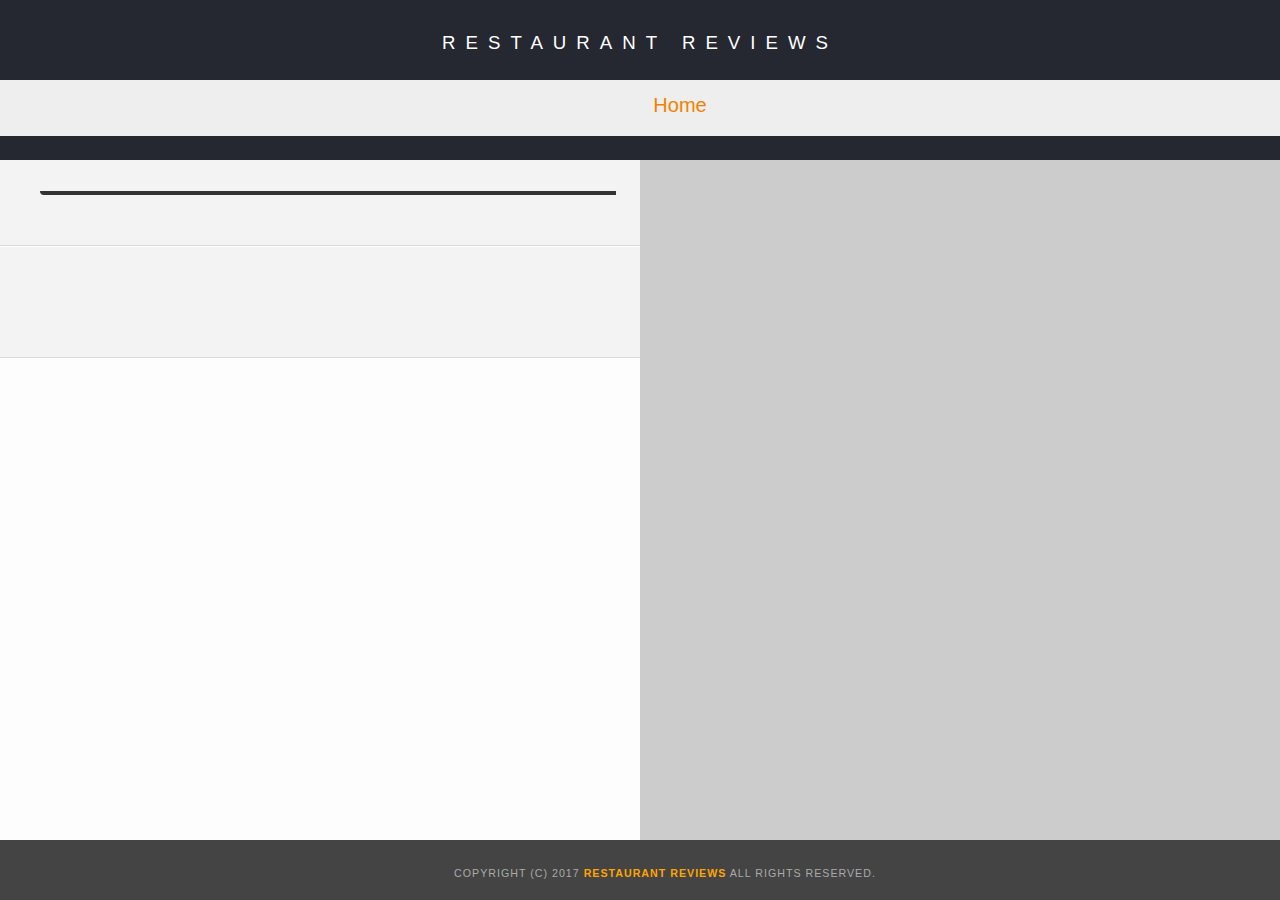
<file: restaurant.html>
<!DOCTYPE html>
<html>

<head>
  <meta name="viewport" content="width=device-width, initial-scale=1">
  
  <!-- Normalize.css for better cross-browser consistency -->
  <link rel="stylesheet" src="//normalize-css.googlecode.com/svn/trunk/normalize.css" />
  <!-- Main CSS file -->
  <link rel="stylesheet" href="css/styles.css" type="text/css">
  <link rel="stylesheet" href="https://unpkg.com/leaflet@1.3.1/dist/leaflet.css" integrity="sha512-Rksm5RenBEKSKFjgI3a41vrjkw4EVPlJ3+OiI65vTjIdo9brlAacEuKOiQ5OFh7cOI1bkDwLqdLw3Zg0cRJAAQ==" crossorigin=""/>
  <title>Restaurant Info</title>
</head>

<body class="inside">
  <!-- Beginning header -->
  <header>
    <!-- Beginning nav -->
    <nav>
      <h1><a href="/">Restaurant Reviews</a></h1>
    </nav>
    <!-- Beginning breadcrumb -->
    <nav>
      <ul id="breadcrumb" >
        <li><a aria-label="Restaurant Reviews" href="/">Home</a></li>
      </ul>
    </nav>
    <!-- End breadcrumb -->
    <!-- End nav -->
  </header>
  <!-- End header -->

  <!-- Beginning main -->
  <main id="maincontent">
    <!-- Beginning map -->
    <section id="map-container">
      <div id="map" role="application"></div>
    </section>
    <!-- End map -->
    <!-- Beginning restaurant -->
    <section id="restaurant-container">
      <h1 id="restaurant-name"></h1>
      <img id="restaurant-img">
      <p id="restaurant-cuisine"></p>
      <p id="restaurant-address"></p>
      <table id="restaurant-hours"></table>
    </section>
    <!-- end restaurant -->
    <!-- Beginning reviews -->
    <section id="reviews-container">
      <ul id="reviews-list"></ul>
    </section>
    <!-- End reviews -->
  </main>
  <!-- End main -->

  <!-- Beginning footer -->
  <footer id="footer">
    Copyright (c) 2017 <a href="/"><strong>Restaurant Reviews</strong></a> All Rights Reserved.
  </footer>
  <!-- End footer -->
  <script src="https://unpkg.com/leaflet@1.3.1/dist/leaflet.js" integrity="sha512-/Nsx9X4HebavoBvEBuyp3I7od5tA0UzAxs+j83KgC8PU0kgB4XiK4Lfe4y4cgBtaRJQEIFCW+oC506aPT2L1zw==" crossorigin=""></script>
  <!-- Beginning scripts -->
  <!-- Database helpers -->
  <script type="text/javascript" src="js/dbhelper.js"></script>
  <!-- Main javascript file -->
  <script type="text/javascript" src="js/restaurant_info.js"></script>
  <!-- Google Maps -->
 <!--  <script async defer src="https://maps.googleapis.com/maps/api/js?key=AIzaSyA_tKbW6A5pQ-eupxI56myUnHLqYCzOjKo&libraries=places&callback=initMap"></script> -->
  <!-- End scripts -->

</body>

</html>
</file>
<file: css/styles.css>
@charset "utf-8";
/* CSS Document */

body,td,th,p{
	font-family: Arial, Helvetica, sans-serif;
	font-size: 10pt;
	color: #333;
	line-height: 1.5;
}

body {
	background-color: #fdfdfd;
	margin: 0;
	position:relative;
}

ul, li {
	font-family: Arial, Helvetica, sans-serif;
	font-size: 10pt;
	color: #333;
}

a {
	color: orange;
	text-decoration: none;
}

a:hover, a:focus {
	color: orange;
	text-decoration: none;
}

a img{
	border: none 0px #fff;
}

h1, h2, h3, h4, h5, h6 :focus {
  font-family: Arial, Helvetica, sans-serif;
  margin: 0 0 20px;
}

article, aside, canvas, details, figcaption, figure, footer, header, hgroup, menu, nav, section {
	display: block;
}

#maincontent {
  background-color: #f3f3f3;
  min-height: 100%;
}

#footer {
  background-color: #444;
  color: #aaa;
  font-size: 8pt;
  letter-spacing: 1px;
  padding: 25px;
  text-align: center;
  text-transform: uppercase;
}

/* ====================== Navigation ====================== */

nav {
  width: 100%;
  height: 80px;
  background-color: #252831;
  text-align:center;
}

nav h1 {
  margin: auto;
  padding-top: 20px;
}

nav h1 a {
  color: #fff;
  font-size: 14pt;
  font-weight: 200;
  letter-spacing: 10px;
  text-transform: uppercase;
}

#breadcrumb {
    padding: 10px 40px 16px;
    list-style: none;
    background-color: #eee;
    font-size: 17px;
    margin: 0;
    width: 100%
}

/* Display list items side by side */
#breadcrumb li {
    display: inline;
}

/* Add a slash symbol (/) before/behind each list item */
#breadcrumb li+li:before {
    padding: 8px;
    color: black;
    content: "/\00a0";
    font-size: 18px;
}

/* Add a color to all links inside the list */
#breadcrumb li a {
    color: #f18200;
    text-decoration: none;
    font-size: 20px;
}

/* Add a color on mouse-over */
#breadcrumb li a:hover {
    color: black;
    text-decoration: none;
}

/* ====================== Map ====================== */

#map {
  height: 400px;
  width: 100%;
  background-color: #ccc;
}

/* ====================== Restaurant Filtering ====================== */
.filter-options {
  width: 100%;
  background-color: #f18200;
  text-align: center;
}

.filter-options h2 {
  color: white;
  font-size: 1.3rem;
  font-weight: bold;
  line-height: 1;
  margin: 10px;
  padding: 0;
  letter-spacing: 4px;
  text-transform: uppercase;
  display: inline;

}

.filter-options select {
  background-color: white;
  border: none;
  font-family: Arial,sans-serif;
  font-size: 11pt;
  height: 35px;
  margin: 20px;
  padding: 0 10px;
  width: 200px;
  border-radius: 0 0 0 10px;
}

/* ====================== Restaurant Listing ====================== */

#restaurants-list {
  background-color: #f3f3f3;
  list-style: outside none none;
  margin: 0 auto ;
  padding: 30px 15px 60px;
  display: flex;
  flex-wrap:  wrap;
  justify-content: center;
  max-width: 1200px;
}

#restaurants-list li {
  background-color: #fff;
  border: 2px solid #ccc;
  font-family: Arial,sans-serif;
  margin: 0 15px 20px 0;
  min-height: 380px;
  text-align: left;
  width: 270px;
  border-radius: 0 0 0 30px;
}

#restaurants-list .restaurant-img {
  background-color: #ccc;
  display: block;
  max-width: 100%;
  min-width: 100%;
}

#restaurants-list li h1 {
  color: #f18200;
  font-family: Arial,sans-serif;
  font-size: 12pt;
  font-weight: 200;
  letter-spacing: 0;
  line-height: 1.3;
  margin: 20px 20px 10px;
  text-transform: uppercase;
}

#restaurants-list p {
  margin: 0 20px;
  font-size: 12pt;
}

#restaurants-list li a {
  background-color: orange;
  border-radius: 0 0 0 10px;
  color: #fff;
  display: inline-block;
  font-size: 10pt;
  margin: 15px 50px 20px;
  padding: 8px 30px 10px;
  text-decoration: none;
  text-transform: uppercase;
  justify-content: center;
  display: flex;
}

#restaurants-list li a:hover {
  background-color: #0000007a;
  color: orange;
}

/* ====================== Restaurant Details ====================== */
.inside header {
  position: fixed;
  top: 0;
  width: 100%;
  z-index: 1000;
}

.inside #map-container {
  background: white none repeat scroll 0 0;
  height: 79.5vh;
  position: fixed;
  right: 0;
  top: 135px;
  width: 50%;
  z-index:1;
}

.inside #map {
  background-color: #ccc;
  height: 100%;
  width: 100%;
}

.inside #footer {
  position: fixed;
  width: 100%;
  bottom: 0;
  left: 0;
  height: 10px;
  z-index: 1000;
}

#restaurant-name {
  color: #f18200;
  font-family: Arial,sans-serif;
  font-size: 20pt;
  font-weight: 200;
  letter-spacing: 0;
  margin: 15px 0 30px;
  text-transform: uppercase;
  line-height: 1.1;
}

#restaurant-img {
	width: 90%;
}

#restaurant-address {
  font-size: 13pt;
  font-weight: bold;
  margin: 10px 0px;
}

#restaurant-cuisine {
  background-color: #333;
  color: #ddd;
  font-size: 12pt;
  font-weight: 300;
  letter-spacing: 10px;
  margin: 0 0 20px;
  padding: 2px 0;
  text-align: center;
  text-transform: uppercase;
  width: 90%;
  border-radius: 0 0 0 10px;
}

#restaurant-container, #reviews-container {
  border-bottom: 1px solid #d9d9d9;
  border-top: 1px solid #fff;
  padding: 140px 40px 30px;
  width: 50%;
  flex-flow: column nowrap;
}

#reviews-container {
  padding: 30px 40px 80px;
}

#reviews-container h2 {
  color: #f58500;
  font-size: 24pt;
  font-weight: 300;
  letter-spacing: -1px;
  padding-bottom: 1pt;
  width: 50%;
}

#reviews-list {
  margin: 0;
  padding: 0;
  width: 100%;
}

#reviews-list li {
  background-color: #fff;
  display: block;
  list-style-type: none;
  margin: 0 0 30px;
  overflow: hidden;
  padding: 16px 20px 20px;
  position: relative;
  border-radius: 0 0 0 20px;
  width: 85%;

}

#reviews-list li p {
  margin: 15px 0 10px;
  font-size: 15pt
}

#reviews-list li p:nth-child(1) {
  color: #999999;
  font-weight: bold;
  display: inline-block;
}

#reviews-list li p:nth-child(2) {
  color: #999999;
  font-style: italic;
  display: inline;
  float: right;
}

#reviews-list li p:nth-child(3) {
  color: #f58500;
}

#restaurant-hours td {
  color: #666;
  font-size: 15pt;
  padding-bottom: 7pt;
}

/* ====================== Media Queries for Responsiveness==== */
@media screen and (max-width: 1150px){

  .inside #map-container {
    height: 600px;
    position: relative;
    margin: 10px 0 50px 0;
    display: block;
    width: 100%;
  }

  #restaurant-container, #reviews-container {
    /* padding: 40px 40px 30px;
    margin: 0; */
    width: 90%
  }

}

@media (max-width: 640px) {
  #restaurants-list{
    padding: 30px 10px 30px 10px;
  }
  #restaurants-list li {
    width: 100%;
    margin: 0 0 15px 0;
  }
}

@media (max-width: 740px) {
  .filter-options {
    padding: 30px 10px;
    width: calc(100% - 20px);
  }
  .filter-options select {
    width: calc(100% - 40px);
  }
}
</file>
